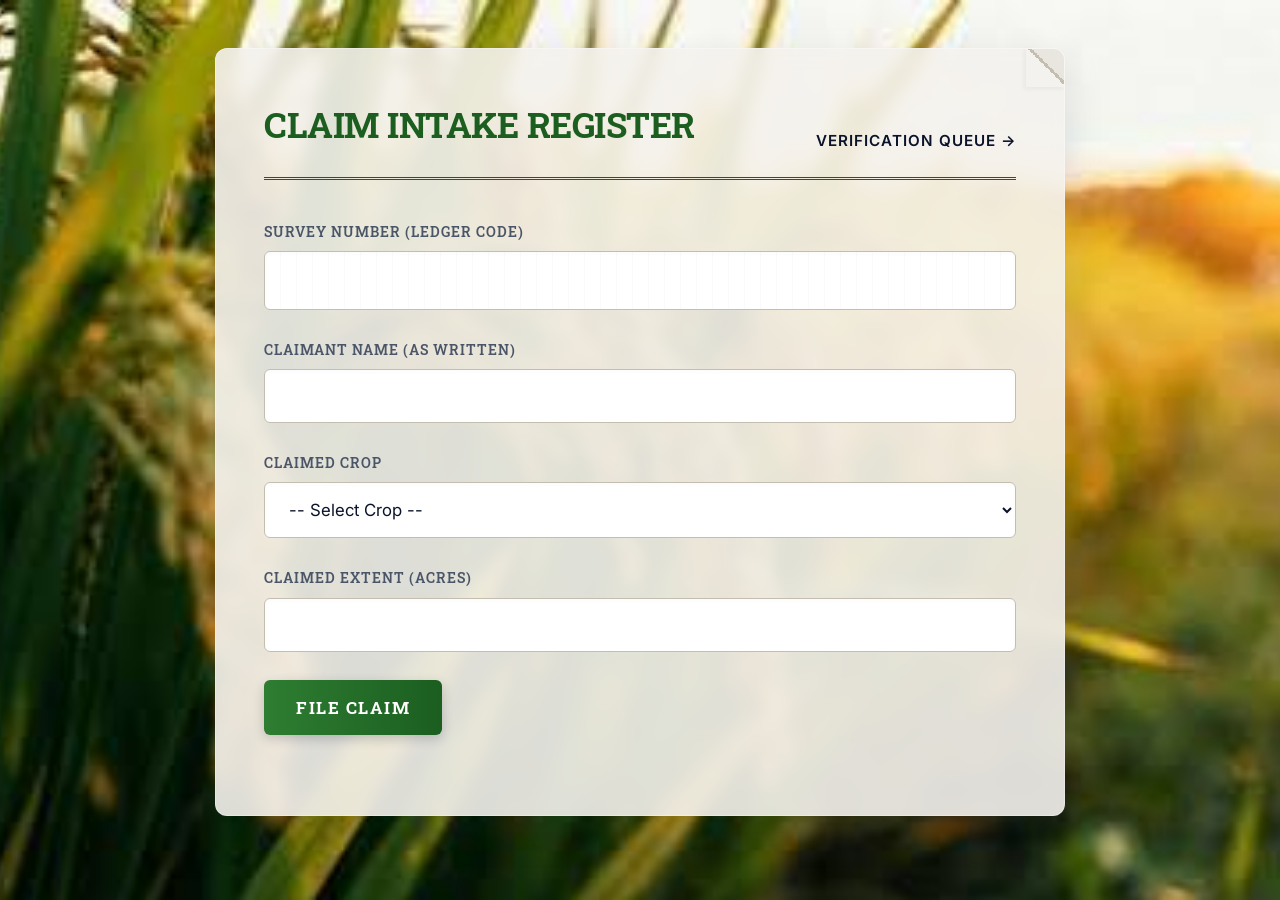
<file: static/index.html>
<!DOCTYPE html>
<html lang="en">
<head>
    <meta charset="UTF-8">
    <meta name="viewport" content="width=device-width, initial-scale=1.0">
    <title>Bhoomi Rakshak - Claim Intake</title>
    <link rel="preconnect" href="https://fonts.googleapis.com">
    <link rel="preconnect" href="https://fonts.gstatic.com" crossorigin>
    <link href="https://fonts.googleapis.com/css2?family=Inter:wght@400;600&family=JetBrains+Mono:wght@400;700&family=Roboto+Slab:wght@400;700&display=swap" rel="stylesheet">
    <link rel="stylesheet" href="style.css">
</head>
<body>
    <div class="container">
        <div class="header">
            <h1>Claim Intake Register</h1>
            <div class="nav-links">
                <a href="/queue">Verification Queue &rarr;</a>
            </div>
        </div>
        
        <div id="sys-message" class="message"></div>

        <form id="claim-form">
            <div class="form-group">
                <label for="survey_no">Survey Number (Ledger Code)</label>
                <input type="text" id="survey_no" name="survey_no" required autocomplete="off">
            </div>

            <div id="live-register-data" class="live-data" style="display: none;">
                <h3>Register Data (Ground Truth)</h3>
                <div class="data-row"><span>Cultivator:</span> <span id="reg-name"></span></div>
                <div class="data-row"><span>Crop:</span> <span id="reg-crop"></span></div>
                <div class="data-row"><span>Extent (Acres):</span> <span id="reg-extent"></span></div>
            </div>

            <div class="form-group">
                <label for="cultivator_name">Claimant Name (As Written)</label>
                <input type="text" id="cultivator_name" name="cultivator_name" required>
            </div>

            <div class="form-group">
                <label for="claimed_crop">Claimed Crop</label>
                <select id="claimed_crop" name="claimed_crop" required>
                    <option value="">-- Select Crop --</option>
                    <option value="Wheat">Wheat</option>
                    <option value="Rice">Rice</option>
                    <option value="Cotton">Cotton</option>
                    <option value="Sugarcane">Sugarcane</option>
                    <option value="Maize">Maize</option>
                    <option value="Soybean">Soybean</option>
                </select>
            </div>

            <div class="form-group">
                <label for="claimed_extent">Claimed Extent (Acres)</label>
                <input type="number" id="claimed_extent" name="claimed_extent" step="0.01" min="0.01" required>
            </div>

            <button type="submit" class="btn" id="submit-btn">File Claim</button>
        </form>

        <div id="flags-container" style="margin-top: 2rem;"></div>
    </div>

    <script>
        let typingTimer;
        const surveyInput = document.getElementById('survey_no');
        const liveData = document.getElementById('live-register-data');
        const sysMsg = document.getElementById('sys-message');
        const flagsContainer = document.getElementById('flags-container');

        function showMessage(msg, isError = false) {
            sysMsg.textContent = msg;
            sysMsg.className = 'message ' + (isError ? 'error' : 'success');
            sysMsg.style.display = 'block';
        }

        surveyInput.addEventListener('input', () => {
            clearTimeout(typingTimer);
            const val = surveyInput.value.trim();
            liveData.style.display = 'none';
            sysMsg.style.display = 'none';
            
            if (val.length > 2) {
                typingTimer = setTimeout(() => {
                    fetch(`/api/survey/${val}`)
                        .then(res => {
                            if (!res.ok) throw new Error('Survey not in register');
                            return res.json();
                        })
                        .then(data => {
                            document.getElementById('reg-name').textContent = data.cultivator_name;
                            document.getElementById('reg-crop').textContent = data.crop;
                            document.getElementById('reg-extent').textContent = data.extent;
                            liveData.style.display = 'block';
                        })
                        .catch(err => {
                            showMessage("Warning: " + err.message, true);
                        });
                }, 500);
            }
        });

        document.getElementById('claim-form').addEventListener('submit', async (e) => {
            e.preventDefault();
            const btn = document.getElementById('submit-btn');
            btn.disabled = true;
            btn.textContent = 'Processing...';
            sysMsg.style.display = 'none';
            flagsContainer.innerHTML = '';

            const payload = {
                survey_no: document.getElementById('survey_no').value.trim(),
                cultivator_name: document.getElementById('cultivator_name').value.trim(),
                claimed_crop: document.getElementById('claimed_crop').value,
                claimed_extent: parseFloat(document.getElementById('claimed_extent').value)
            };

            try {
                const res = await fetch('/api/claims', {
                    method: 'POST',
                    headers: { 'Content-Type': 'application/json' },
                    body: JSON.stringify(payload)
                });
                
                const data = await res.json();
                if (!res.ok) {
                    throw new Error(data.error || 'Failed to file claim');
                }

                showMessage(`Claim filed successfully. Claim ID: ${data.claim_id}`);
                
                if (data.flags && data.flags.length > 0) {
                    let flagsHtml = '<h3>System Flags Raised</h3>';
                    data.flags.forEach(f => {
                        flagsHtml += `<div class="flag-annotation">${f.reason}</div>`;
                    });
                    flagsContainer.innerHTML = flagsHtml;
                } else {
                    flagsContainer.innerHTML = '<div class="message success">No flags raised. Claim is clean.</div>';
                }
                
                document.getElementById('claim-form').reset();
                liveData.style.display = 'none';

            } catch(err) {
                showMessage(err.message, true);
            } finally {
                btn.disabled = false;
                btn.textContent = 'File Claim';
            }
        });
    </script>
</body>
</html>
</file>
<file: static/style.css>
@import url('https://fonts.googleapis.com/css2?family=Inter:wght@300;400;500;600&family=JetBrains+Mono:wght@400;700&family=Roboto+Slab:wght@400;700&display=swap');

:root {
    /* Refined Color Palette */
    --bg-paper: #e9e6df;
    --bg-paper-light: #f4f2ee;
    --text-navy: #0b132b;
    --text-light: #4a5568;
    --accent-amber: #c86b28;
    --accent-amber-hover: #e07a30;
    --border-color: #c4beb1;
    --border-focus: #1a2a5c;
    --white: #ffffff;
    --flag-bg: #fef8f3;
    
    /* Gradients */
    --surface-gradient: linear-gradient(135deg, var(--bg-paper-light) 0%, var(--bg-paper) 100%);
    
    /* Shadows */
    --shadow-sm: 0 2px 8px rgba(11, 19, 43, 0.05);
    --shadow-md: 0 8px 24px rgba(11, 19, 43, 0.08);
    --shadow-lg: 0 16px 40px rgba(11, 19, 43, 0.12);
    --shadow-focus: 0 0 0 4px rgba(200, 107, 40, 0.2);
    
    /* Typography */
    --font-heading: 'Roboto Slab', serif;
    --font-body: 'Inter', sans-serif;
    --font-mono: 'JetBrains Mono', 'Courier New', monospace;
    
    /* Transitions */
    --transition-fast: 0.2s cubic-bezier(0.4, 0, 0.2, 1);
    --transition-bounce: 0.4s cubic-bezier(0.34, 1.56, 0.64, 1);
}

* {
    box-sizing: border-box;
    margin: 0;
    padding: 0;
}

body {
    background-color: var(--bg-paper);
    background-image: url('bg.jpg');
    background-size: cover;
    background-position: center;
    background-attachment: fixed;
    color: var(--text-navy);
    font-family: var(--font-body);
    line-height: 1.6;
    padding: 3rem 1rem;
    min-height: 100vh;
    display: flex;
    justify-content: center;
    align-items: flex-start;
}

h1, h2, h3, h4 {
    font-family: var(--font-heading);
    color: #1b5e20;
}

.container {
    width: 100%;
    max-width: 850px;
    background: rgba(244, 242, 238, 0.90);
    backdrop-filter: blur(8px);
    -webkit-backdrop-filter: blur(8px);
    border: 1px solid rgba(255, 255, 255, 0.3);
    border-radius: 12px;
    box-shadow: var(--shadow-lg);
    padding: 3rem;
    position: relative;
    overflow: hidden;
    animation: slideUp 0.6s var(--transition-bounce) backwards;
}

/* Subtle corner fold effect for "ledger" feel */
.container::before {
    content: '';
    position: absolute;
    top: -2px;
    right: -2px;
    width: 40px;
    height: 40px;
    background: linear-gradient(225deg, var(--bg-paper) 45%, var(--border-color) 45%, var(--border-color) 50%, transparent 50%);
    z-index: 10;
    box-shadow: -2px 2px 4px rgba(0,0,0,0.05);
}

.header {
    border-bottom: 3px double #1b5e20;
    padding-bottom: 1.5rem;
    margin-bottom: 2.5rem;
    display: flex;
    justify-content: space-between;
    align-items: flex-end;
}

.header h1 {
    font-size: 2.2rem;
    font-weight: 700;
    text-transform: uppercase;
    letter-spacing: -0.5px;
    margin: 0;
}

.nav-links a {
    color: var(--text-navy);
    text-decoration: none;
    font-weight: 600;
    font-size: 0.95rem;
    text-transform: uppercase;
    letter-spacing: 1px;
    margin-left: 1.5rem;
    padding-bottom: 4px;
    border-bottom: 2px solid transparent;
    transition: all var(--transition-fast);
}

.nav-links a:hover {
    color: var(--accent-amber);
    border-bottom: 2px solid var(--accent-amber);
}

/* Forms */
.form-group {
    margin-bottom: 1.75rem;
    position: relative;
}

label {
    display: block;
    font-family: var(--font-heading);
    font-weight: 600;
    margin-bottom: 0.5rem;
    font-size: 0.9rem;
    text-transform: uppercase;
    letter-spacing: 1px;
    color: var(--text-light);
    transition: color var(--transition-fast);
}

.form-group:focus-within label {
    color: var(--accent-amber);
}

input, select, textarea {
    width: 100%;
    padding: 1rem 1.25rem;
    border: 1.5px solid var(--border-color);
    border-radius: 6px;
    font-family: var(--font-body);
    font-size: 1.05rem;
    background-color: var(--white);
    color: var(--text-navy);
    transition: all var(--transition-fast);
    box-shadow: inset 0 2px 4px rgba(0,0,0,0.02);
}

input:focus, select:focus, textarea:focus {
    outline: none;
    border-color: var(--accent-amber);
    box-shadow: var(--shadow-focus), inset 0 1px 2px rgba(0,0,0,0.01);
    background-color: var(--white);
}

input[name="survey_no"], .survey-no {
    font-family: var(--font-mono);
    letter-spacing: 3px;
    font-weight: 700;
    font-size: 1.15rem;
    color: var(--text-navy);
    background-image: repeating-linear-gradient(90deg, transparent, transparent 15px, rgba(0,0,0,0.02) 15px, rgba(0,0,0,0.02) 16px);
}

/* Buttons */
.btn {
    background: linear-gradient(to right, #2e7d32, #1b5e20);
    color: var(--white);
    border: none;
    border-radius: 6px;
    padding: 1rem 2rem;
    font-family: var(--font-heading);
    font-size: 1.05rem;
    font-weight: 700;
    cursor: pointer;
    transition: all var(--transition-fast);
    text-transform: uppercase;
    letter-spacing: 1.5px;
    box-shadow: 0 4px 12px rgba(11, 19, 43, 0.2);
    display: inline-flex;
    align-items: center;
    justify-content: center;
}

.btn:hover {
    transform: translateY(-2px);
    box-shadow: 0 6px 16px rgba(46, 125, 50, 0.3);
    background: linear-gradient(to right, #1b5e20, #2e7d32);
}

.btn:active {
    transform: translateY(1px);
    box-shadow: 0 2px 8px rgba(11, 19, 43, 0.2);
}

.btn-secondary {
    background: transparent;
    border: 2px solid var(--text-navy);
    color: var(--text-navy);
    box-shadow: none;
}

.btn-secondary:hover {
    background: rgba(11, 19, 43, 0.05);
    color: var(--text-navy);
    box-shadow: none;
}

.btn-danger {
    background: linear-gradient(to right, #b92b27, #1565C0);
    /* Actually wait, ledger style danger */
    background: linear-gradient(to right, #8c2a2a, #a53232);
}
.btn-danger:hover {
    background: linear-gradient(to right, #a53232, #8c2a2a);
    box-shadow: 0 6px 16px rgba(140, 42, 42, 0.3);
}

/* Live Data Display */
.live-data {
    background: rgba(255, 255, 255, 0.7);
    backdrop-filter: blur(8px);
    -webkit-backdrop-filter: blur(8px);
    border: 1px solid rgba(255, 255, 255, 0.5);
    border-left: 4px solid var(--accent-amber);
    padding: 1.5rem;
    margin-bottom: 2rem;
    border-radius: 0 8px 8px 0;
    box-shadow: var(--shadow-sm);
    animation: fadeInSlideRight 0.4s var(--transition-bounce);
}

.live-data h3 {
    font-size: 0.95rem;
    text-transform: uppercase;
    letter-spacing: 1px;
    margin-bottom: 1rem;
    color: var(--text-light);
    border-bottom: 1px solid var(--border-color);
    padding-bottom: 0.5rem;
}

/* Flags / Annotations */
#flags-container {
    display: flex;
    flex-direction: column;
    gap: 1rem;
}

.flag-annotation {
    background: var(--flag-bg);
    border: 1px dashed var(--accent-amber);
    border-left: 4px solid var(--accent-amber);
    padding: 1.25rem;
    font-family: var(--font-mono);
    font-size: 0.9rem;
    color: #8c4516;
    border-radius: 4px;
    box-shadow: 0 2px 6px rgba(200, 107, 40, 0.08);
    position: relative;
    overflow: hidden;
    animation: slideInBottom 0.5s var(--transition-bounce) backwards;
}

.flag-annotation::before {
    content: "ANNOTATION: ";
    font-family: var(--font-heading);
    font-weight: 700;
    color: var(--accent-amber);
    letter-spacing: 1px;
    display: block;
    margin-bottom: 0.25rem;
}

/* Decorative stamp on flag */
.flag-annotation::after {
    content: "FLAGGED";
    position: absolute;
    right: -10px;
    top: 50%;
    transform: translateY(-50%) rotate(-15deg);
    font-family: var(--font-heading);
    font-size: 3rem;
    font-weight: 700;
    color: rgba(200, 107, 40, 0.05);
    pointer-events: none;
    border: 4px solid rgba(200, 107, 40, 0.05);
    padding: 0.5rem;
    border-radius: 8px;
}

/* Queue List */
.queue-item {
    border: 1px solid var(--border-color);
    padding: 2rem;
    margin-bottom: 2rem;
    background: var(--white);
    border-radius: 8px;
    box-shadow: var(--shadow-sm);
    transition: all var(--transition-fast);
    animation: fadeIn 0.5s ease-out backwards;
}

.queue-item:hover {
    box-shadow: var(--shadow-md);
    transform: translateY(-2px);
    border-color: var(--accent-amber);
}

.queue-header {
    display: flex;
    justify-content: space-between;
    align-items: center;
    margin-bottom: 1.5rem;
    border-bottom: 2px dotted var(--border-color);
    padding-bottom: 1rem;
}

.queue-header h3 {
    font-size: 1.4rem;
}

.queue-header span {
    font-family: var(--font-mono);
    font-size: 0.85rem;
    color: var(--text-light);
    background: var(--bg-paper);
    padding: 0.25rem 0.5rem;
    border-radius: 4px;
}

.comparison-grid {
    display: grid;
    grid-template-columns: 1fr 1fr;
    gap: 2rem;
    margin-top: 1.5rem;
}

.comparison-col {
    background: var(--bg-paper-light);
    padding: 1.5rem;
    border: 1px solid var(--border-color);
    border-radius: 6px;
    position: relative;
}

.comparison-col h4 {
    margin-bottom: 1rem;
    font-size: 0.95rem;
    text-transform: uppercase;
    letter-spacing: 1px;
    border-bottom: 2px solid var(--border-color);
    padding-bottom: 0.5rem;
}

.data-row {
    display: flex;
    justify-content: space-between;
    margin-bottom: 0.5rem;
    font-size: 0.95rem;
    border-bottom: 1px dashed rgba(0,0,0,0.05);
    padding-bottom: 0.25rem;
}
.data-row span:first-child {
    font-weight: 600;
    color: var(--text-light);
    font-family: var(--font-heading);
    font-size: 0.85rem;
    text-transform: uppercase;
}

.decision-panel {
    margin-top: 2rem;
    padding-top: 1.5rem;
    border-top: 2px dashed var(--border-color);
    display: flex;
    gap: 1rem;
    flex-wrap: wrap;
}

.decision-panel .form-group {
    width: 100%;
}

.message {
    padding: 1rem 1.5rem;
    margin-bottom: 1.5rem;
    border-radius: 6px;
    font-weight: 500;
    display: none;
    animation: fadeIn 0.3s ease-out;
}
.message.error {
    background: #fdf2f2;
    border-left: 4px solid #a42c2c;
    color: #a42c2c;
    display: block;
}
.message.success {
    background: #f0fdf4;
    border-left: 4px solid #16a34a;
    color: #166534;
    display: block;
}

/* Animations */
@keyframes slideUp {
    from { opacity: 0; transform: translateY(40px); }
    to { opacity: 1; transform: translateY(0); }
}

@keyframes fadeInSlideRight {
    from { opacity: 0; transform: translateX(-20px); }
    to { opacity: 1; transform: translateX(0); }
}

@keyframes slideInBottom {
    from { opacity: 0; transform: translateY(20px); }
    to { opacity: 1; transform: translateY(0); }
}

@keyframes fadeIn {
    from { opacity: 0; }
    to { opacity: 1; }
}

/* Stagger animations for queue items */
.queue-item:nth-child(1) { animation-delay: 0.1s; }
.queue-item:nth-child(2) { animation-delay: 0.2s; }
.queue-item:nth-child(3) { animation-delay: 0.3s; }
.queue-item:nth-child(4) { animation-delay: 0.4s; }
.queue-item:nth-child(5) { animation-delay: 0.5s; }
</file>
